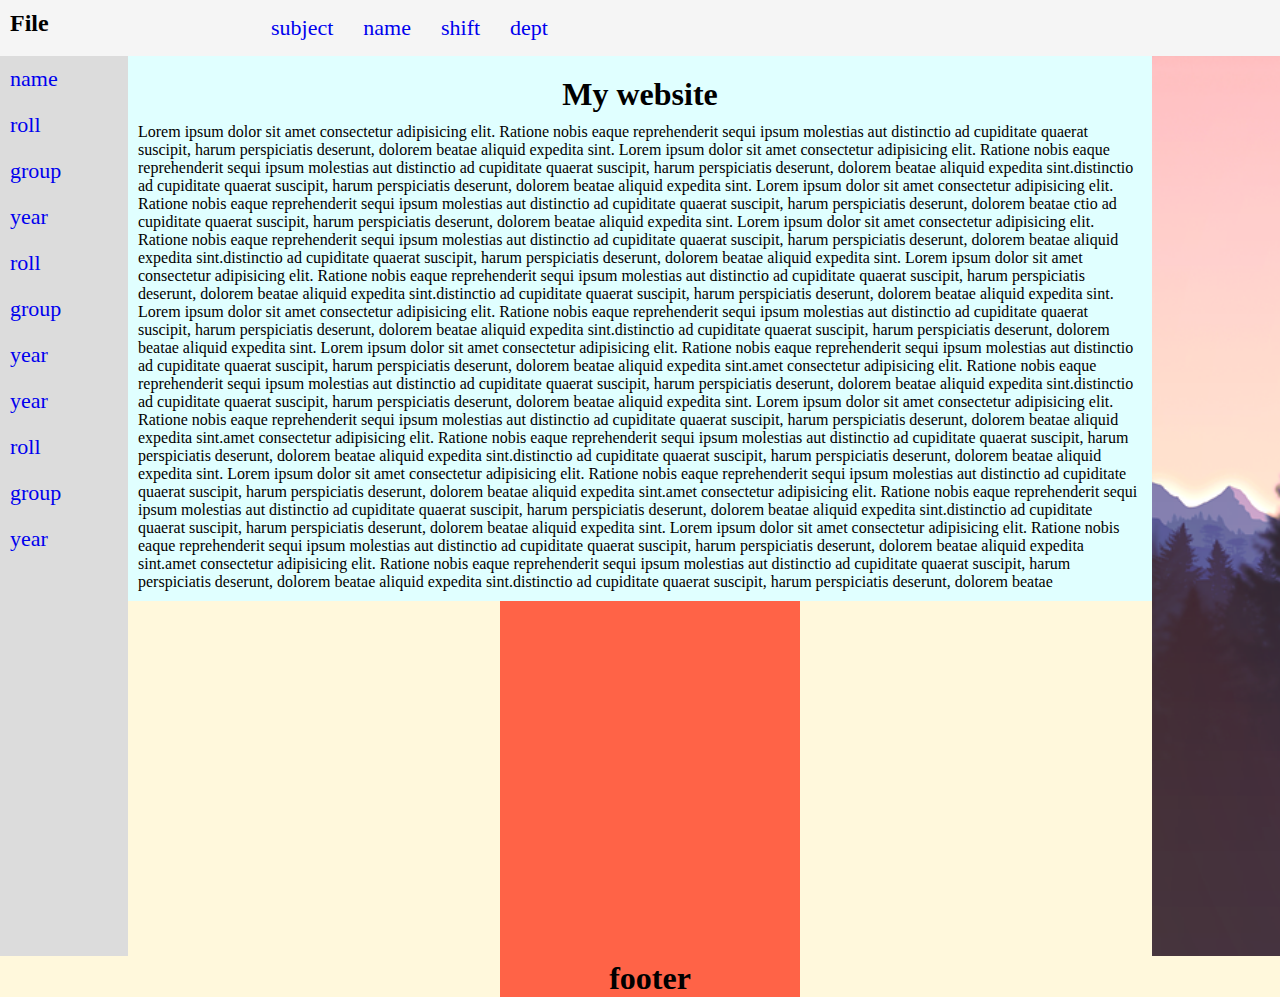
<file: First/ass7.html>
<!DOCTYPE html>
<html lang="en">
<head>
    <meta charset="UTF-8">
    <meta http-equiv="X-UA-Compatible" content="IE=edge">
    <meta name="viewport" content="width=device-width, initial-scale=1.0">
    <title>Document</title>
    <link rel="stylesheet" href="ass7.css">
</head>
<body>
    
<header>    
    <div class="box">
        <div class="box1">
            <h2>File</h2>
        </div>
        <div class="box2">
            <ul>
                <li><a href="#">subject</a></li>
                <li><a href="#">name</a></li>
                <li><a href="#">shift</a></li>
                <li><a href="#">dept</a></li>
                
            </ul>
        </div>
    </div>
</header>



    <div class="pot">
        <div class="pot1">
            <ul>
                <li><a href="#">name</a></li>
                <li><a href="#">roll</a></li>
                <li><a href="#">group</a></li>
                <li><a href="#">year</a></li>
                <li><a href="#">roll</a></li>
                <li><a href="#">group</a></li>
                <li><a href="#">year</a></li>
                <li><a href="#">year</a></li>
                <li><a href="#">roll</a></li>
                <li><a href="#">group</a></li>
                <li><a href="#">year</a></li>
                
            </ul>

        </div>
        <div class="pot2">
            <h1>My website</h1>
            <P>Lorem ipsum dolor sit amet consectetur adipisicing elit. Ratione nobis eaque reprehenderit sequi ipsum molestias aut distinctio ad cupiditate quaerat suscipit, harum perspiciatis deserunt, dolorem beatae aliquid expedita sint. Lorem ipsum dolor sit amet consectetur adipisicing elit. Ratione nobis eaque reprehenderit sequi ipsum molestias aut distinctio ad cupiditate quaerat suscipit, harum perspiciatis deserunt, dolorem beatae aliquid expedita sint.distinctio ad cupiditate quaerat suscipit, harum perspiciatis deserunt, dolorem beatae aliquid expedita sint. Lorem ipsum dolor sit amet consectetur adipisicing elit. Ratione nobis eaque reprehenderit sequi ipsum molestias aut distinctio ad cupiditate quaerat suscipit, harum perspiciatis deserunt, dolorem beatae ctio ad cupiditate quaerat suscipit, harum perspiciatis deserunt, dolorem beatae aliquid expedita sint. Lorem ipsum dolor sit amet consectetur adipisicing elit. Ratione nobis eaque reprehenderit sequi ipsum molestias aut distinctio ad cupiditate quaerat suscipit, harum perspiciatis deserunt, dolorem beatae aliquid expedita sint.distinctio ad cupiditate quaerat suscipit, harum perspiciatis deserunt, dolorem beatae aliquid expedita sint. Lorem ipsum dolor sit amet consectetur adipisicing elit. Ratione nobis eaque reprehenderit sequi ipsum molestias aut distinctio ad cupiditate quaerat suscipit, harum perspiciatis deserunt, dolorem beatae aliquid expedita sint.distinctio ad cupiditate quaerat suscipit, harum perspiciatis deserunt, dolorem beatae aliquid expedita sint. Lorem ipsum dolor sit amet consectetur adipisicing elit. Ratione nobis eaque reprehenderit sequi ipsum molestias aut distinctio ad cupiditate quaerat suscipit, harum perspiciatis deserunt, dolorem beatae aliquid expedita sint.distinctio ad cupiditate quaerat suscipit, harum perspiciatis deserunt, dolorem beatae aliquid expedita sint. Lorem ipsum dolor sit amet consectetur adipisicing elit. Ratione nobis eaque reprehenderit sequi ipsum molestias aut distinctio ad cupiditate quaerat suscipit, harum perspiciatis deserunt, dolorem beatae aliquid expedita sint.amet consectetur adipisicing elit. Ratione nobis eaque reprehenderit sequi ipsum molestias aut distinctio ad cupiditate quaerat suscipit, harum perspiciatis deserunt, dolorem beatae aliquid expedita sint.distinctio ad cupiditate quaerat suscipit, harum perspiciatis deserunt, dolorem beatae aliquid expedita sint. Lorem ipsum dolor sit amet consectetur adipisicing elit. Ratione nobis eaque reprehenderit sequi ipsum molestias aut distinctio ad cupiditate quaerat suscipit, harum perspiciatis deserunt, dolorem beatae aliquid expedita sint.amet consectetur adipisicing elit. Ratione nobis eaque reprehenderit sequi ipsum molestias aut distinctio ad cupiditate quaerat suscipit, harum perspiciatis deserunt, dolorem beatae aliquid expedita sint.distinctio ad cupiditate quaerat suscipit, harum perspiciatis deserunt, dolorem beatae aliquid expedita sint. Lorem ipsum dolor sit amet consectetur adipisicing elit. Ratione nobis eaque reprehenderit sequi ipsum molestias aut distinctio ad cupiditate quaerat suscipit, harum perspiciatis deserunt, dolorem beatae aliquid expedita sint.amet consectetur adipisicing elit. Ratione nobis eaque reprehenderit sequi ipsum molestias aut distinctio ad cupiditate quaerat suscipit, harum perspiciatis deserunt, dolorem beatae aliquid expedita sint.distinctio ad cupiditate quaerat suscipit, harum perspiciatis deserunt, dolorem beatae aliquid expedita sint. Lorem ipsum dolor sit amet consectetur adipisicing elit. Ratione nobis eaque reprehenderit sequi ipsum molestias aut distinctio ad cupiditate quaerat suscipit, harum perspiciatis deserunt, dolorem beatae aliquid expedita sint.amet consectetur adipisicing elit. Ratione nobis eaque reprehenderit sequi ipsum molestias aut distinctio ad cupiditate quaerat suscipit, harum perspiciatis deserunt, dolorem beatae aliquid expedita sint.distinctio ad cupiditate quaerat suscipit, harum perspiciatis deserunt, dolorem beatae 
            </P>
        </div>
        <div class="pot3">
            <img src="nature.png"/>
        </div>
        <div class="pot4">
            <h1>footer</h1>
        </div>
    </div>
</body>
</html>
</file>
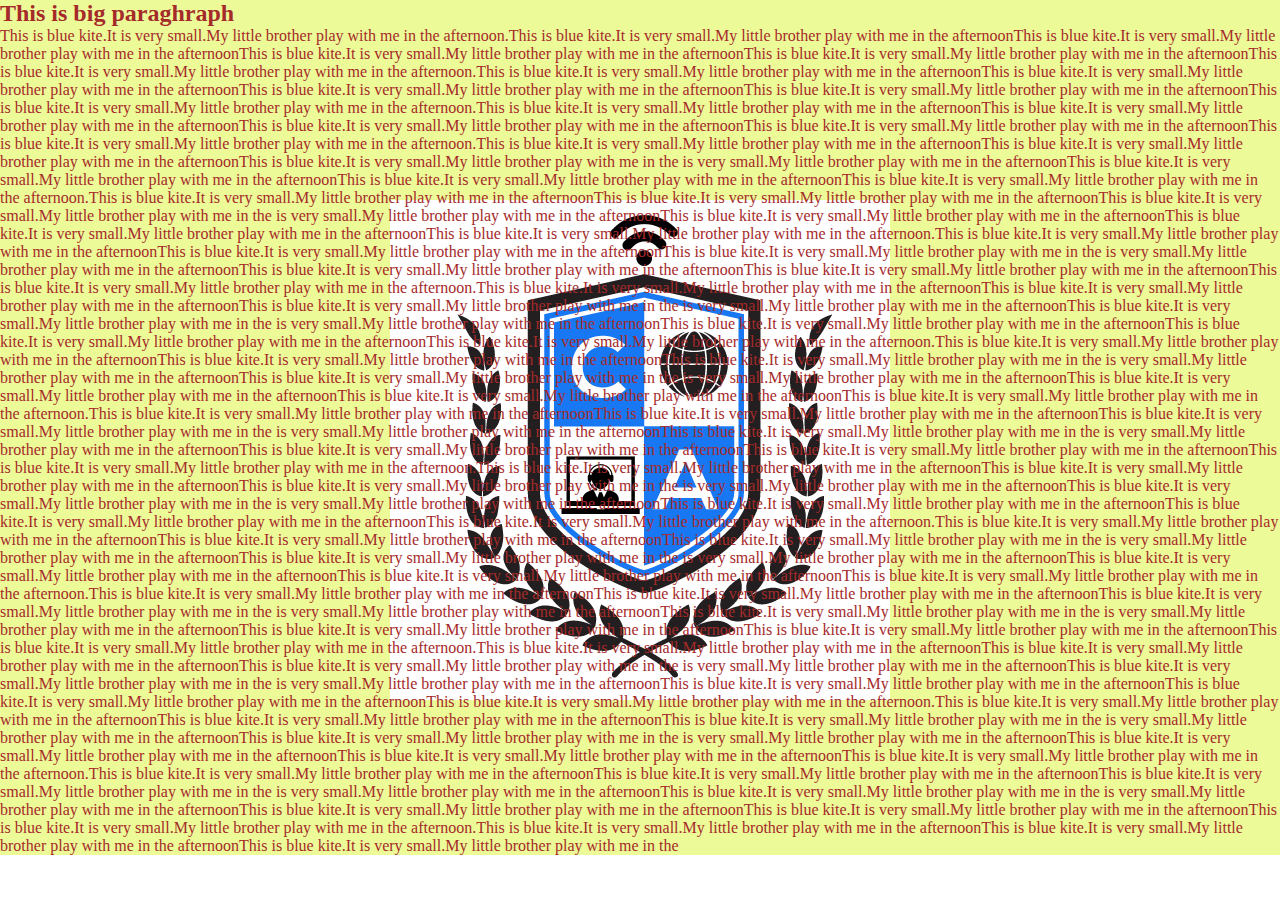
<file: First/first.html>
<!DOCTYPE html>
<html lang="en">
<head>
    <meta charset="UTF-8">
    <meta http-equiv="X-UA-Compatible" content="IE=edge">
    <meta name="viewport" content="width=device-width, initial-scale=1.0">
    <title>First document</title>
    <link rel="stylesheet" href="style.css">
</head>
<body>
    

    <div class="kite">
        <h2>This is big paraghraph</h2>
        <p>
            This is blue kite.It is very small.My little brother play with me in the afternoon.This is blue kite.It is very small.My little brother play with me in the afternoonThis is blue kite.It is very small.My little brother play with me in the afternoonThis is blue kite.It is very small.My little brother play with me in the afternoonThis is blue kite.It is very small.My little brother play with me in the afternoonThis is blue kite.It is very small.My little brother play with me in the afternoon.This is blue kite.It is very small.My little brother play with me in the afternoonThis is blue kite.It is very small.My little brother play with me in the afternoonThis is blue kite.It is very small.My little brother play with me in the afternoonThis is blue kite.It is very small.My little brother play with me in the afternoonThis is blue kite.It is very small.My little brother play with me in the afternoon.This is blue kite.It is very small.My little brother play with me in the afternoonThis is blue kite.It is very small.My little brother play with me in the afternoonThis is blue kite.It is very small.My little brother play with me in the afternoonThis is blue kite.It is very small.My little brother play with me in the afternoonThis is blue kite.It is very small.My little brother play with me in the afternoon.This is blue kite.It is very small.My little brother play with me in the afternoonThis is blue kite.It is very small.My little brother play with me in the afternoonThis is blue kite.It is very small.My little brother play with me in the 
            is very small.My little brother play with me in the afternoonThis is blue kite.It is very small.My little brother play with me in the afternoonThis is blue kite.It is very small.My little brother play with me in the afternoonThis is blue kite.It is very small.My little brother play with me in the afternoon.This is blue kite.It is very small.My little brother play with me in the afternoonThis is blue kite.It is very small.My little brother play with me in the afternoonThis is blue kite.It is very small.My little brother play with me in the is very small.My little brother play with me in the afternoonThis is blue kite.It is very small.My little brother play with me in the afternoonThis is blue kite.It is very small.My little brother play with me in the afternoonThis is blue kite.It is very small.My little brother play with me in the afternoon.This is blue kite.It is very small.My little brother play with me in the afternoonThis is blue kite.It 
            is very small.My little brother play with me in the afternoonThis is blue kite.It is very small.My little brother play with me in the is very small.My little brother play with me in the afternoonThis is blue kite.It is very small.My little brother play with me in the afternoonThis is blue kite.It is very small.My little brother play with me in the afternoonThis is blue kite.It is very small.My little brother play with me in the afternoon.This is blue kite.It is very small.My little brother play with me in the afternoonThis is blue kite.It is very small.My little brother play with me in the afternoonThis is blue kite.It is very small.My little brother play with me in the is very small.My little brother play with me in the afternoonThis is blue kite.It is very small.My little brother play with me in the is very small.My little brother play with me in the afternoonThis is blue kite.It is very small.My little brother play with me in the afternoonThis is blue kite.It is very small.My little brother play with me in the afternoonThis is blue kite.It is very small.My little brother play with me in the afternoon.This is blue kite.It is very small.My little brother play with me in the afternoonThis is blue kite.It is very small.My little brother play with me in the afternoonThis is blue kite.It is very small.My little brother play with me in the is very small.My little brother play with me in the afternoonThis is blue kite.It is very small.My little brother play with me in the is very small.My little brother play with me in the afternoonThis is blue kite.It is very small.My little brother play with me in the afternoonThis is blue kite.It is very small.My little brother play with me in the afternoonThis is blue kite.It is very small.My little brother play with me in the afternoon.This is blue kite.It is very small.My little brother play with me in the afternoonThis is blue kite.It is very small.My little brother play with me in the afternoonThis is blue kite.It is very small.My little brother play with me in the is very small.My little brother play with me in the afternoonThis is blue kite.It is very small.My little brother play with me in the is very small.My little brother play with me in the afternoonThis is blue kite.It is very small.My little brother play with me in the afternoonThis is blue kite.It is very small.My little brother play with me in the afternoonThis is blue kite.It is very small.My little brother play with me in the afternoon.This is blue kite.It is very small.My little brother play with me in the afternoonThis is blue kite.It is very small.My little brother play with me in the afternoonThis is blue kite.It is very small.My little brother play with me in the is very small.My little brother play with me in the afternoonThis is blue kite.It is very small.My little brother play with me in the is very small.My little brother play with me in the afternoonThis is blue kite.It is very small.My little brother play with me in the afternoonThis is blue kite.It is very small.My little brother play with me in the afternoonThis is blue kite.It is very small.My little brother play with me in the afternoon.This is blue kite.It is very small.My little brother play with me in the afternoonThis is blue kite.It is very small.My little brother play with me in the afternoonThis is blue kite.It is very small.My little brother play with me in the is very small.My little brother play with me in the afternoonThis is blue kite.It is very small.My little brother play with me in the is very small.My little brother play with me in the afternoonThis is blue kite.It is very small.My little brother play with me in the afternoonThis is blue kite.It is very small.My little brother play with me in the afternoonThis is blue kite.It is very small.My little brother play with me in the afternoon.This is blue kite.It is very small.My little brother play with me in the afternoonThis is blue kite.It is very small.My little brother play with me in the afternoonThis is blue kite.It is very small.My little brother play with me in the is very small.My little brother play with me in the afternoonThis is blue kite.It is very small.My little brother play with me in the is very small.My little brother play with me in the afternoonThis is blue kite.It is very small.My little brother play with me in the afternoonThis is blue kite.It is very small.My little brother play with me in the afternoonThis is blue kite.It is very small.My little brother play with me in the afternoon.This is blue kite.It is very small.My little brother play with me in the afternoonThis is blue kite.It is very small.My little brother play with me in the afternoonThis is blue kite.It is very small.My little brother play with me in the is very small.My little brother play with me in the afternoonThis is blue kite.It is very small.My little brother play with me in the is very small.My little brother play with me in the afternoonThis is blue kite.It is very small.My little brother play with me in the afternoonThis is blue kite.It is very small.My little brother play with me in the afternoonThis is blue kite.It is very small.My little brother play with me in the afternoon.This is blue kite.It is very small.My little brother play with me in the afternoonThis is blue kite.It is very small.My little brother play with me in the afternoonThis is blue kite.It is very small.My little brother play with me in the is very small.My little brother play with me in the afternoonThis is blue kite.It is very small.My little brother play with me in the is very small.My little brother play with me in the afternoonThis is blue kite.It is very small.My little brother play with me in the afternoonThis is blue kite.It is very small.My little brother play with me in the afternoonThis is blue kite.It is very small.My little brother play with me in the afternoon.This is blue kite.It is very small.My little brother play with me in the afternoonThis is blue kite.It is very small.My little brother play with me in the afternoonThis is blue kite.It is very small.My little brother play with me in the is very small.My little brother play with me in the afternoonThis is blue kite.It is very small.My little brother play with me in the is very small.My little brother play with me in the afternoonThis is blue kite.It is very small.My little brother play with me in the afternoonThis is blue kite.It is very small.My little brother play with me in the afternoonThis is blue kite.It is very small.My little brother play with me in the afternoon.This is blue kite.It is very small.My little brother play with me in the afternoonThis is blue kite.It is very small.My little brother play with me in the afternoonThis is blue kite.It is very small.My little brother play with me in the 
        </p>
        
    </div>
    
</body>
</html>
</file>
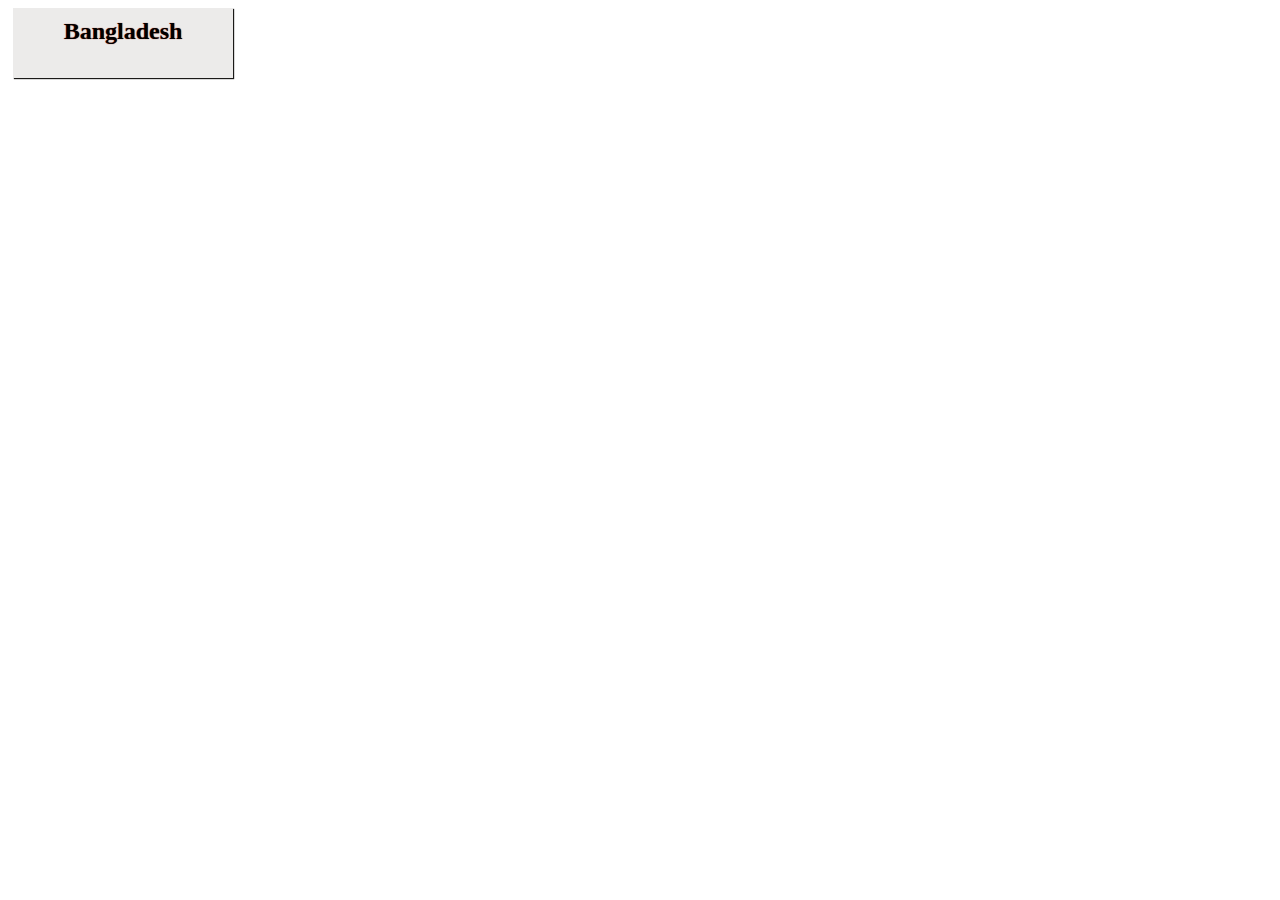
<file: First/forth.html>
<!DOCTYPE html>
<html lang="en">
<head>
    <meta charset="UTF-8">
    <meta http-equiv="X-UA-Compatible" content="IE=edge">
    <meta name="viewport" content="width=
    , initial-scale=1.0">
    <title>Document</title>
    <link rel="stylesheet" href="forth.css">
</head>
<body>
    <div class="file">
        <h2>Bangladesh</h2>
        <!--
        <p>
            Lorem ipsum dolor sit amet, consectetur adipisicing elit. Sit eum repellat quod veniam voluptatibus voluptates pariatur excepturi sint perspiciatis rerum incidunt dolor, esse vero optio placeat voluptatem. Minus, corrupti delectus.
        </p>
    -->
        
    </div>
    
</body>
</html>
</file>
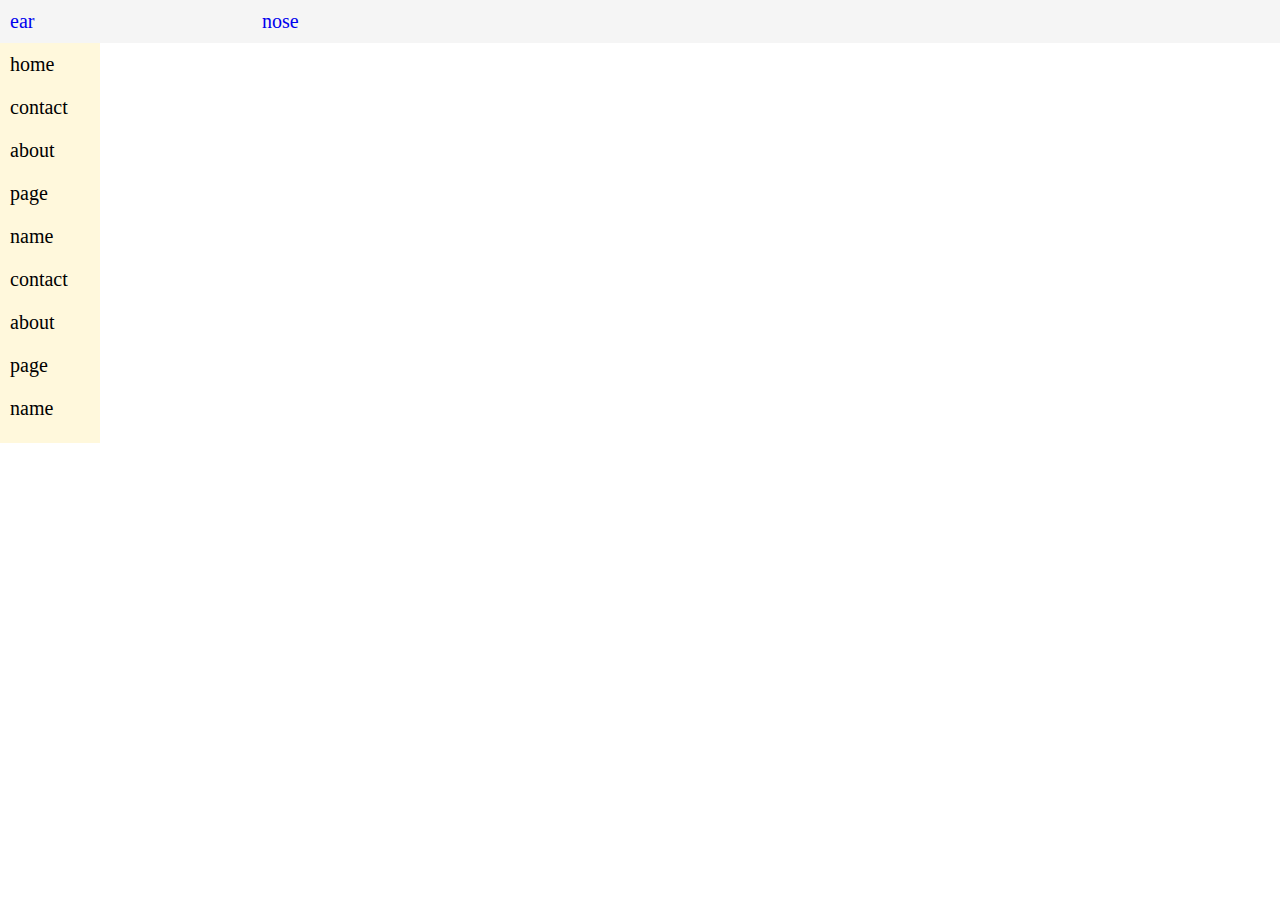
<file: First/prec.html>
<!DOCTYPE html>
<html>


    <head>
        <title>css code</title>
        <link rel="stylesheet" href="prec.css">
    </head>
    

    <body>
        <!--
       
        <h2>this is my css</h2>
        <div class="red">            
            <span>fdhgfjtyjgk</span>
            <p>asfddg fdghgj jhjfgdsd</p>
    
            <div>
                <h2>jhdfd ghhdfs </h2>
                <span>fdhgfjtyjgk</span>      
            </div>      
        </div>
        <div>
            <p id="green">My name is Atiya</p>
            
        </div>
        <ul>
            <li>CMT</li>
            <li>food</li>
            <li>rac</li>
            <li>civil</li>
        </ul>
    
    
    <div class="start">
        <h3>website</h3>
        <p>Lorem ipsum dolor sit amet, consectetur adipisicing elit. Facere alias qui vel consequuntur, impedit porro suscipit, blanditiis amet repudiandae, perferendis aliquid aliquam? Cupiditate, quae repellat corrupti repudiandae deleniti eos voluptatem.Lorem ipsum dolor sit amet, consectetur adipisicing elit. Facere alias qui vel consequuntur, impedit porro suscipit, blanditiis amet repudiandae, perferendis aliquid aliquam? Cupiditate, quae repellat corrupti repudiandae deleniti eos voluptatem.
         Lorem ipsum dolor sit amet, consectetur adipisicing elit. Facere alias qui vel consequuntur, impedit porro suscipit, blanditiis amet repudiandae, perferendis aliquid aliquam? Cupiditate, quae repellat corrupti repudiandae deleniti eos voluptatem.
        </p>
    </div>
    <div>
        <h3>select Your city</h3>
        <ol type="a">
            <li>Thakurgaon</li>
            <li>Dinajpur</li>
            <li>Rongpur</li>
            <li>Nilfamary</li>
            <Li>Rajshahi</Li>
            <Li>Dhaka</Li>
        </ol>
        <dt>
            <Li>The beuty of nature</Li>
           
          
          
        </dt>
    </div>

    <div class="home"></div>
    <div class="tin"></div>
    <div class="tin1"></div>
    <div class="tin2"></div>
    <div class="tin3"></div>
-->
    <div class="top">
        <div class="top1">
            <a href="#">ear</a>
        </div>
            
        <div class="top2">
            <a href="#">nose</a>
        </div>
    </div>
    <div class="sine">
        <ul>
            <li><a href="#">home</a></li>
            <li><a href="#">contact</a></li>
            <li><a href="#">about</a></li>
            <li>
                <a href="#">page</a>
                    <ul class="main">
                        <li><a href="#">phone</a></li>
                        <li><a href="#">page</a></li>
                        <li><a href="#">group</a></li>
                        <li><a href="#">name</a></li>
                        <li><a href="#">shift</a></li>
                    </ul>
            </li>
            <li><a href="#">name</a></li>
            <li><a href="#">contact</a></li>
            <li><a href="#">about</a></li>
            <li><a href="#">page</a></li>
            <li><a href="#">name</a></li>
            
        </ul>
    </div>

    </body>
</html>
</file>
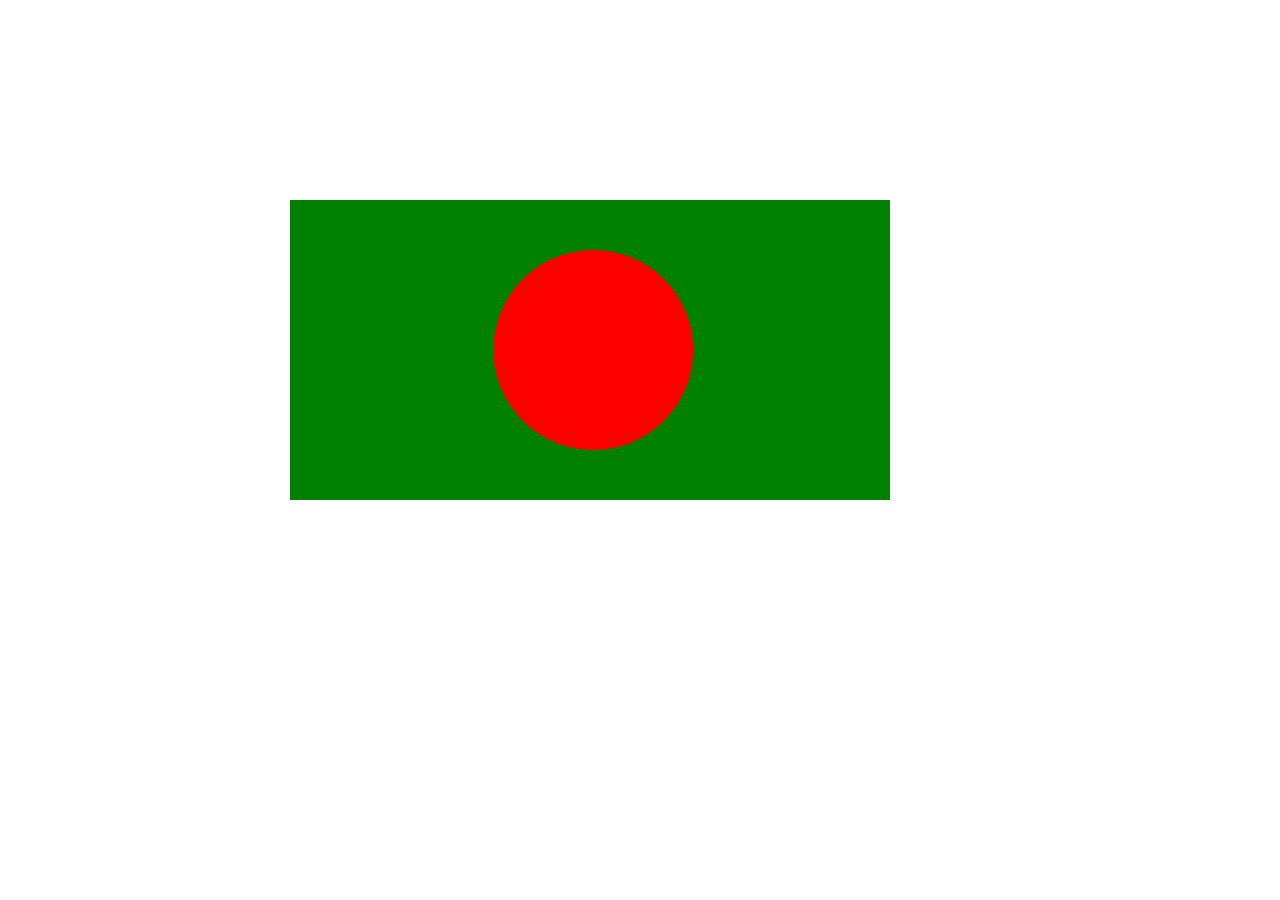
<file: First/second.html>
<!DOCTYPE html>
    <html lang="en">
    <head>
        <meta charset="UTF-8">
        <meta http-equiv="X-UA-Compatible" content="IE=edge">
        <meta name="viewport" content="width=device-width, initial-scale=1.0">
        <title>First document</title>
        <link rel="stylesheet" href="style1.css">
    </head>
    <body>
        
        <div class="Flag"></div>
        <div class="circle"></div>


    </body>



</html>
</file>
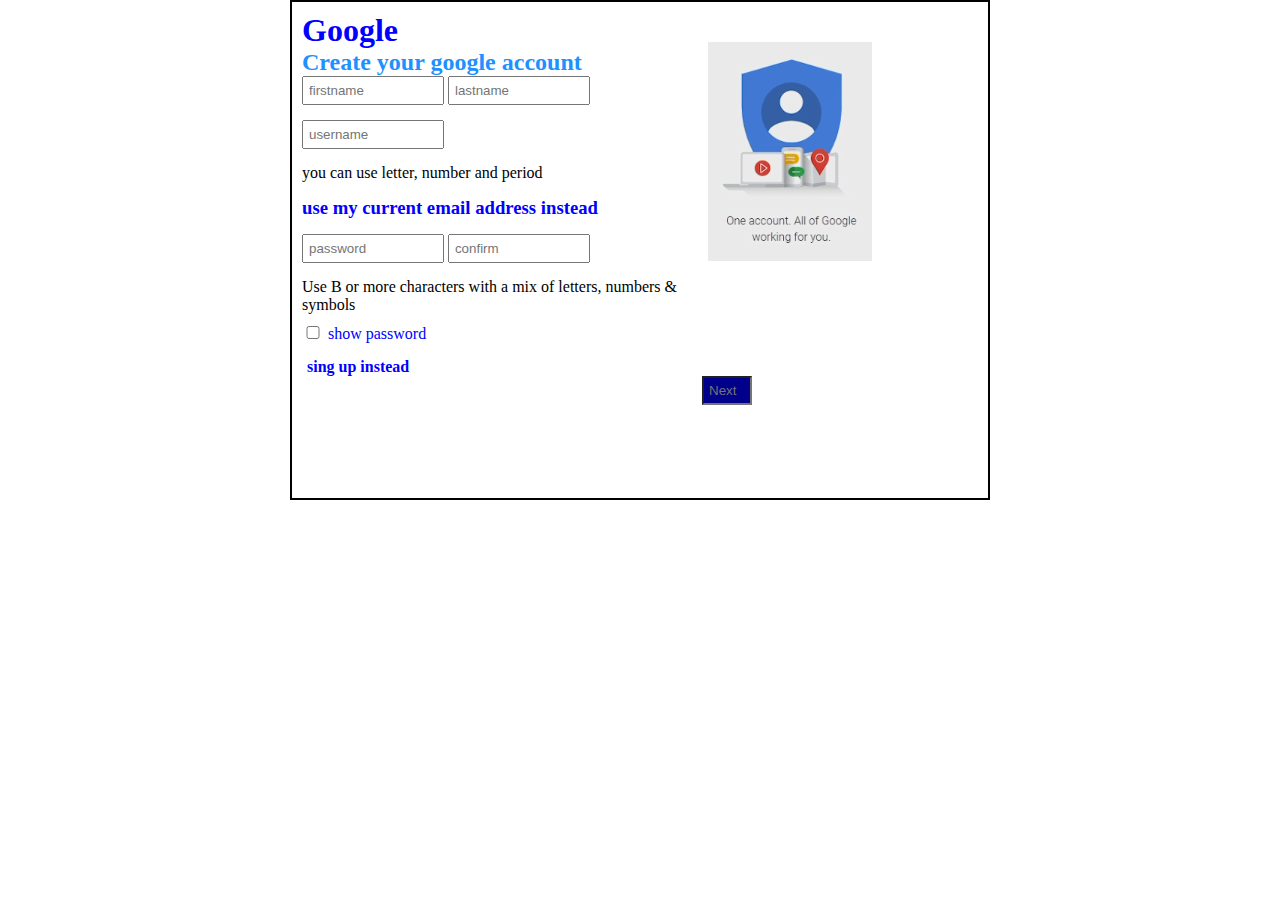
<file: First/seven.html>
<!DOCTYPE html>
<html lang="en">
<head>
    <meta charset="UTF-8">
    <meta http-equiv="X-UA-Compatible" content="IE=edge">
    <meta name="viewport" content="width=device-width, initial-scale=1.0">
    <title>Document</title>
    <link rel="stylesheet" href="seven.css">
</head>
<body>
    <div class="box">
    
    <div class="form">
        <h1>Google</h1>
        <h2>Create your google account</h2>
        <input type="text" placeholder="firstname"/>
        <input type="text" placeholder="lastname"/>
        <input type="email"placeholder="username" />
        <p>you can use letter, number and period </p>
        

        <h3>use my current email address instead</h3>
        <input type="password" placeholder="password"/>
        <input type="password" placeholder="confirm"/>

        <p>Use B or more characters with a mix of letters, numbers & symbols</p>
        
        <input type="checkbox"/> show password
        <h4>sing up instead</h4>
        
        <input type="next" placeholder="Next"/>
        </div>
        <div class="image">
            <img src="google.png"/>
        </div>
    </div>
</form>
    
</body>
</html>
</file>
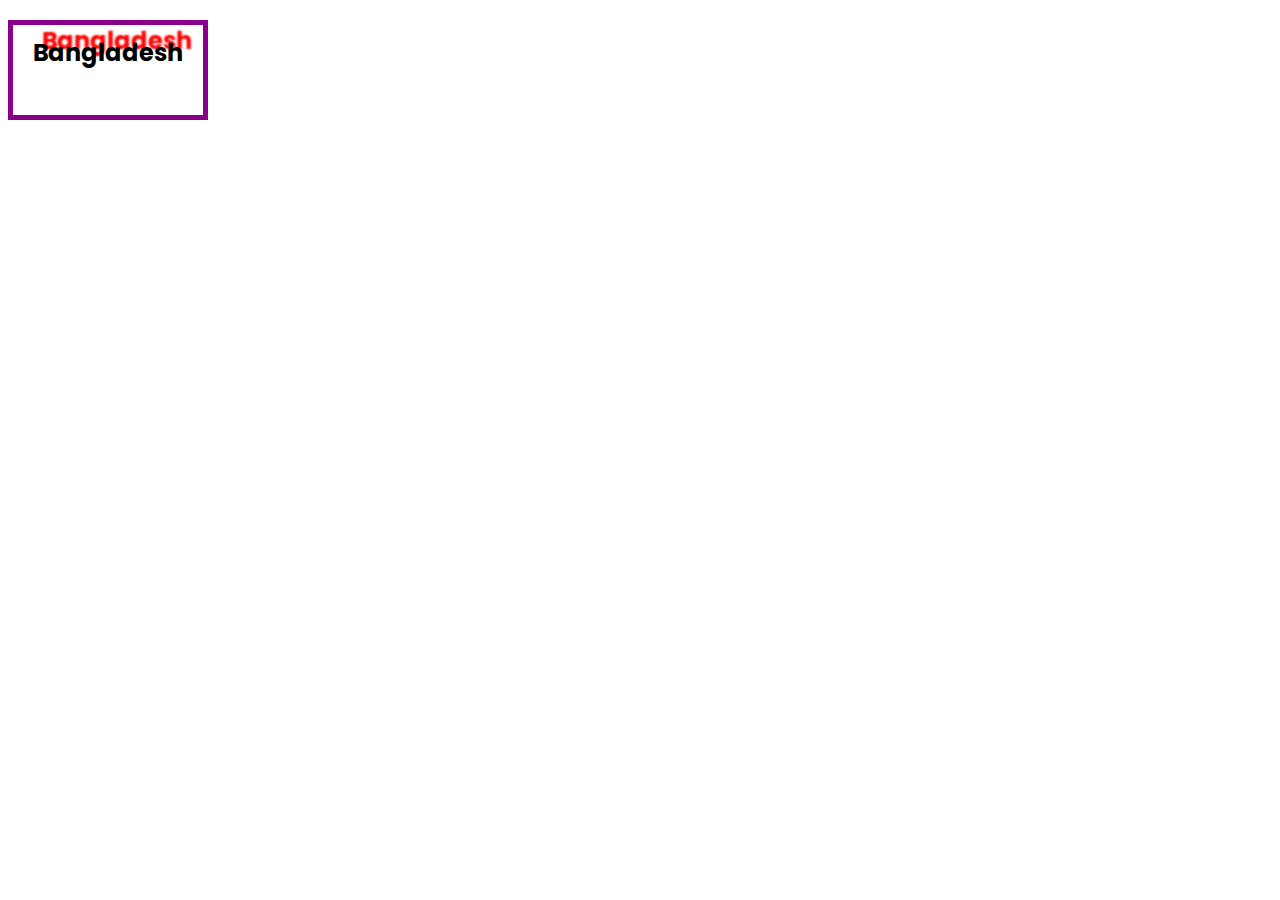
<file: First/Third.html>
<!DOCTYPE html>
<html lang="en">
<head>
    <meta charset="UTF-8">
    <meta http-equiv="X-UA-Compatible" content="IE=edge">
    <meta name="viewport" content="width=device-width, initial-scale=1.0">
    <title>Document 3</title>
    <link rel="stylesheet" href="style2.css">
</head>
<body>
    <h2>Bangladesh</h2>
    
</body> 
</html>
</file>
<file: First/ass7.css>
*{
    margin: 0;
    padding: 0;
    box-sizing: border-box;
}
body{
    background: cornsilk;
}

.box{
    width: 100%;
    background: whitesmoke;
    box-shadow: 1px 2px 6px black;
    
}
.box::after{
    content: "";
    display: table;
    clear: both;
}
.box1 {
    width: 20%;
    float: left;
    padding: 10px;
    color: black
}
.box2{
    width: 80%;
    float: left;
    color: #fff
    
    
}
.box2 a:hover{
    background: rgb(111, 230, 121);
}
.box2 ul{
    list-style-type: none;
}
.box2 ul li{
    float: left;
}
.box2 ul li a{

    text-decoration: none;
    display: block;
    font-size: 22px;
    padding: 15px;
   
}
.pot::after{
    content:"";
    display: table;
    clear: both;
}
.pot1 ul{
    list-style-type: none;
}
.pot1 ul a{
    text-decoration: none;
    font-size: 22px;
    display: block;
    padding:10px;
}
.pot1 a:hover{
    background: yellow;
}
.pot{
    width: 100%;
}
.pot1{
    width:10%;
    height: 100vh;
    float: left;
    background: gainsboro;

}
.pot2 h1{
    text-align: center;
    padding: 10px;
}
.pot2{
    width:80%;
    float: left;
    background: lightcyan;
    padding: 10px;
   
}
.pot3{
    width:10%;
   
    float: left;
}
.pot3 img{
    height: 100vh;
}
.pot4{
    margin-left: 500px;
    color: black;
    

}
.pot4 h1{
    background-color:tomato;
    width: 300px;
    text-align: center;
    
    
  
}
</file>
<file: First/style.css>
*{
    margin: 0;
    padding: 0;
}

.kite{
    background:rgb(236, 251, 152) url("account.png") no-repeat center fixed;
    color: brown;
    
   
}
</file>
<file: First/forth.css>
/*
.file{
    width: 300px;
    height: 400px;
    padding: 10px;
    border: 3px solid springgreen;
    background: blueviolet;

}
p{
    text-transform: capitalize;
    letter-spacing: 2px;
    word-spacing: 15px;
    line-height: 16px;
}
*/
h2{
    width: 200px;
    height: 50px;
    background: rgb(236, 235, 234);
    margin: 5px;
    padding: 10px;
    text-align: center;
    box-shadow:1px 1px 1px rgb(27, 26, 24);
    text-shadow:   0.1px -0.3px 1px rgb(175, 36, 11);
    direction: ltr;
    unicode-bidi: bidi-override;

}
</file>
<file: First/prec.css>
/*
.red>span{
    background: rgb(20, 161, 15);
}
.red + p{
    background: crimson;
}



*{
    background:whitesmoke;
}
h2{
    color: rgba(180, 134, 17, 0.856);
}
span{
    color: rgba(80, 41, 102, 0.534);
}
ul{
    background-color: darkorange;
}
li{
    color: forestgreen;
}
#green{
    background: greenyellow;
}
.orange>p{
    background: indigo;
}

h2{
    color: darkblue;
    background: darkkhaki;
}

.start{
    background-image:url('nature.png');
    height: 100vh;
 
    border:5px solid darkslategray;
    
}
div{
    background-image: url("pic.jpg");
    height: 100vh;
}
h3{
    background: rgb(84, 209, 182);
}
ol{
    background: rgb(166, 255, 0);
    border:black;

}
li{
    background: rgb(202, 2, 2);
}


.home{
    width: 90px;
    height: 90px;
    margin-top: 200px;
    margin-left: 380px;
    background: red;
    border-radius: 700px;
    margin-bottom: -108px;

}
.tin{
    width: 200px;
    height: 200px;
    margin-top: -100px;
    margin-left: 460px;
    border-radius:700px;
    background:blue;
}
.tin1{
    width: 200px;
    height: 200px;
    margin-top: -105px;
    margin-left: 300px;
    border-radius:700px;
    background: purple;
}
.tin2{
    width: 200px;
    height: 200px;
    margin-top: -350px;
    margin-left: 188px;
    border-radius:700px;
    background:blue;
}
.tin3{
    width: 200px;
    height: 200px;
    margin-top: -310px;
    margin-left: 350px;
    border-radius:700px;
    background: purple;

}
*/
*{
    margin: 0;
    padding: 0;
    box-sizing: border-box;
}
.top{
    width: 100%;
    padding: 10px;
    background: whitesmoke;
   
}

.top{
    content: "";
    display: table;
    clear: both;
}
.top1 a{
    width: 20%;
    list-style-type: none;
    text-decoration: none;
    float: left;
    font-size: 20px;

}
.top2 a{
    width: 80%;
    list-style-type: none;
    text-decoration: none;
    float: left;
    font-size: 20px;
}  

.sine{
    background: cornsilk;
    height: 400px;
    width: 100px;

    
}
.sine ul{
    list-style-type: none;
    
}
.sine li a{
    text-decoration: none;
    padding: 10px;
    font-size: 20px;
    display:block;
    color: black;
}
.sine li{
    position: relative;
}


.sine li a:hover{
    background:rgb(247, 226, 226);
  
}
.main{
    background: darkgrey;
    position: absolute;
    left: 100px;
    top: -20px;
    width:100px;
    display: none;
}
.sine li:hover .main{
    display: block;
}
</file>
<file: First/style1.css>
.Flag{
    width: 600px;
    height: 300px;
    margin-top: 200px;
    margin-left:282px ;
    background: green;
}
.circle{
    width: 200px;
    height:200px ;
    margin-top:-250px;
    margin-left:485px ;
    background: red;
    border-radius:50% ;
}
</file>
<file: First/seven.css>
*{
    margin: 0;
    padding: 0;
    box-sizing: border-box;
}

.box{
    width: 100%;
    margin: auto;
    color: blue;
    height: 500px;
    width: 700px;
    padding: 10px;
    border: 2px solid black;
}
.form{
    width:60%;
    
    float:left;

}
input[type="checkbox"]{
    margin-top: 12px;
    margin-right: -60px;
    font-size: 60px;
    margin-left: -60px;
}


input{
    width: 35%;
    padding: 5px;
    color: rgb(24, 19, 29);
    
}
input[type=next]{
    width: 50px;
    background: darkblue;
    color:white;
    margin-left: 400px;
    margin-top: -900px;
    


}
input[type=email]{
    margin-top: 15px;
}

input[type=password]{
    margin-top: 15px;
}
p{
    margin-top: 15px;
    color: black;
}
h2{
    color: dodgerblue;
}
h3{
    margin-top: 15px;
}
h4{
    margin-top: 10px;
    padding: 5px;
}


.image{
    width: 40%;
    margin-top: 30px;
    float: left;
    
}
</file>
<file: First/style2.css>
@import url('https://fonts.googleapis.com/css2?family=Poppins:ital,wght@0,500;1,600;1,700&display=swap');
*{
    box-sizing:border-box;
    font-family: Poppins, sans-serif;
}
h2{
    text-shadow:  9px -12px 2px red;
    width:200px;
    height:100px ;
    border:5px solid darkmagenta;
    padding:10px ;
    text-align: center;
}
</file>
